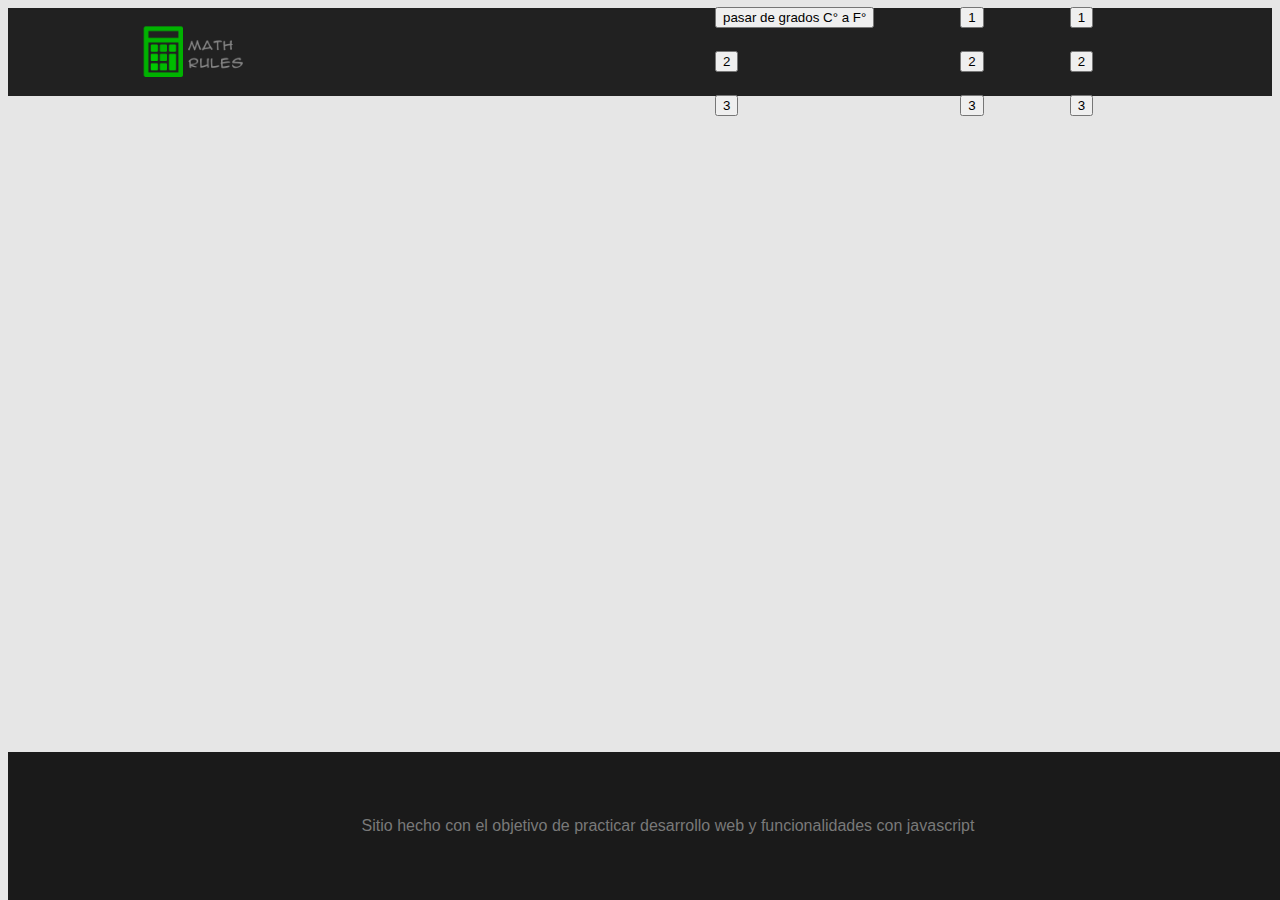
<file: juego_uno.html>
<!DOCTYPE html>
<html>
    <head>
        <meta charset="utf-8">
	    <meta name="viewport" content="width=device-width, initial-scale=1, shrink-to-fit=no">
        <link rel="stylesheet" href="https://cdn.jsdelivr.net/npm/bootstrap@4.5.3/dist/css/bootstrap.min.css" integrity="sha384-TX8t27EcRE3e/ihU7zmQxVncDAy5uIKz4rEkgIXeMed4M0jlfIDPvg6uqKI2xXr2" crossorigin="anonymous">
        <link rel="stylesheet" type="text/css" href="css/estilo.css">
        <link rel="preconnect" href="https://fonts.gstatic.com">
	    <link href="https://fonts.googleapis.com/css2?family=Rubik:wght@300;500;700&display=swap" rel="stylesheet">
        <script src="pag_uno.js"></script>
    </head>
    <body>
        <header id="header">   
            <div class="logo">
                <a href="index.html"><img src="imagenes/logo.png" alt="logo" width="21%"></a>
            </div>
            <div class="opciones">
                <div class="dropdown">
                    <a class="calculadoras" href="#" id="navbarDropdown" role="button" data-toggle="dropdown" aria-haspopup="true" aria-expanded="false">
                      Calculadoras
                    </a>
                    <ul class="dropdown-menu" aria-labelledby="dropdownMenu2">
                      <li><a href="pag_uno.html"><button class="dropdown-item" type="button">pasar de grados C° a F°</button></a></li>
                      <li><button class="dropdown-item" type="button">2</button></li>
                      <li><button class="dropdown-item" type="button">3</button></li>
                    </ul>
                  </div>
                  <div class="dropdown_dos">
                    <a class="juegos" href="#" id="navbarDropdown" role="button" data-toggle="dropdown" aria-haspopup="true" aria-expanded="false">
                      Juegos
                    </a>
                    <ul class="dropdown-menu" aria-labelledby="dropdownMenu2">
                      <li><a href="juego_uno.html"><button class="dropdown-item" type="button">1</button></a></li>
                      <li><button class="dropdown-item" type="button">2</button></li>
                      <li><button class="dropdown-item" type="button">3</button></li>
                    </ul>
                  </div>    
                  <div class="dropdown_tres">
                    <a class="juegos" href="#" id="navbarDropdown" role="button" data-toggle="dropdown" aria-haspopup="true" aria-expanded="false">
                      Referentes
                    </a>
                    <ul class="dropdown-menu" aria-labelledby="dropdownMenu3">
                      <li><a href="juego_uno.html"><button class="dropdown-item" type="button">1</button></a></li>
                      <li><button class="dropdown-item" type="button">2</button></li>
                      <li><button class="dropdown-item" type="button">3</button></li>
                    </ul>
                  </div>    
            </div>
        </header>
        <section id="cuerpo_pagina_uno">
            
        </section>
        <footer id="footer_pags_chiquitas">
            <p class="texto_footer_chiquitas">Sitio hecho con el objetivo de practicar desarrollo web y funcionalidades
                con javascript</p>
        </footer>
            <script src="https://code.jquery.com/jquery-3.5.1.slim.min.js" integrity="sha384-DfXdz2htPH0lsSSs5nCTpuj/zy4C+OGpamoFVy38MVBnE+IbbVYUew+OrCXaRkfj" crossorigin="anonymous"></script>
    <script src="https://cdn.jsdelivr.net/npm/bootstrap@4.5.3/dist/js/bootstrap.bundle.min.js" integrity="sha384-ho+j7jyWK8fNQe+A12Hb8AhRq26LrZ/JpcUGGOn+Y7RsweNrtN/tE3MoK7ZeZDyx" crossorigin="anonymous"></script>
        </body>
    </html>
</file>
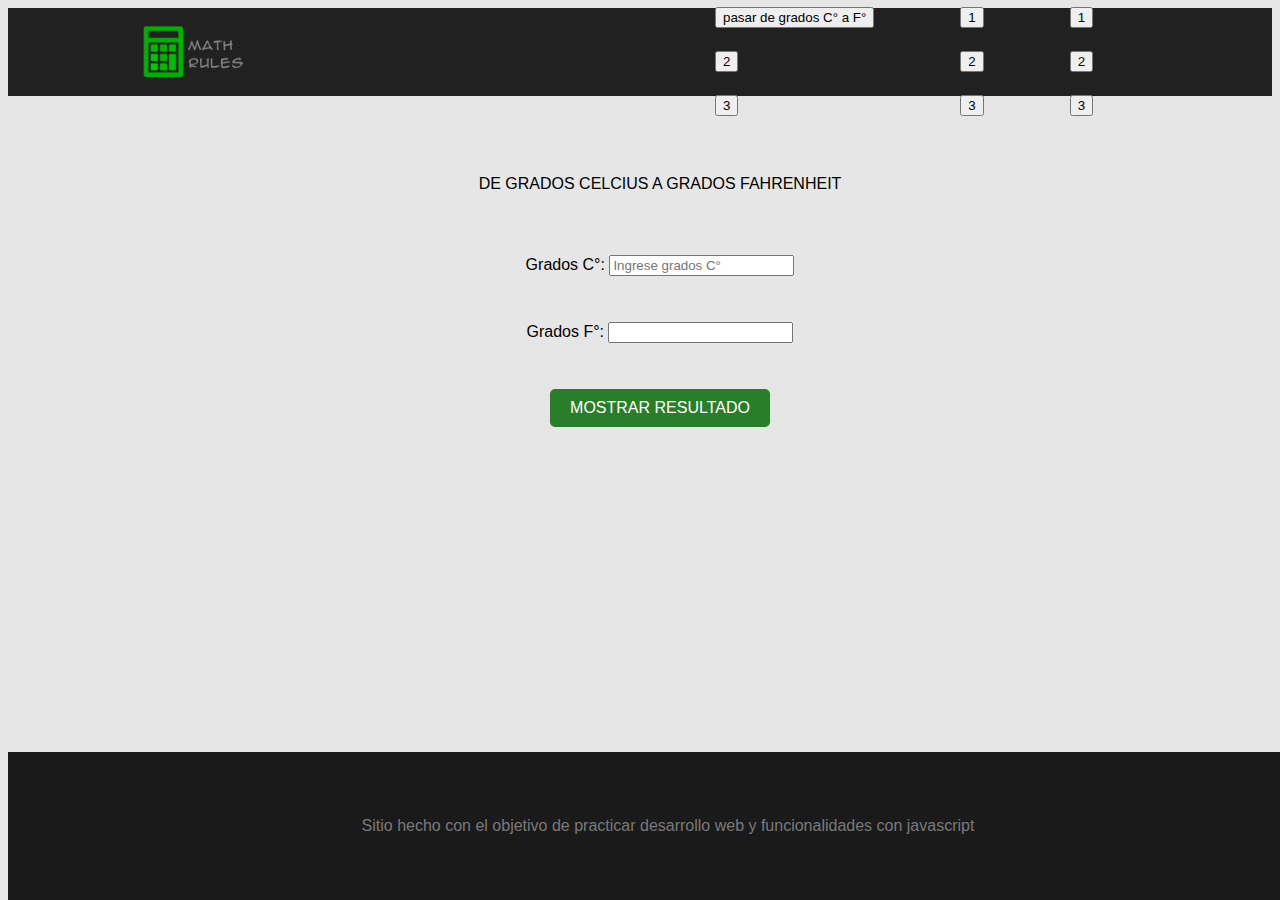
<file: pag_uno.html>
<!DOCTYPE html>
<html>
    <head>
        <meta charset="utf-8">
	    <meta name="viewport" content="width=device-width, initial-scale=1, shrink-to-fit=no">
        <link rel="stylesheet" href="https://cdn.jsdelivr.net/npm/bootstrap@4.5.3/dist/css/bootstrap.min.css" integrity="sha384-TX8t27EcRE3e/ihU7zmQxVncDAy5uIKz4rEkgIXeMed4M0jlfIDPvg6uqKI2xXr2" crossorigin="anonymous">
        <link rel="stylesheet" type="text/css" href="css/estilo.css">
        <link rel="preconnect" href="https://fonts.gstatic.com">
	    <link href="https://fonts.googleapis.com/css2?family=Rubik:wght@300;500;700&display=swap" rel="stylesheet">
        <script src="pag_uno.js"></script>
    </head>
    <body>
        <header id="header">   
            <div class="logo">
                <a href="index.html"><img src="imagenes/logo.png" alt="logo" width="21%"></a>
            </div>
            <div class="opciones">
                <div class="dropdown">
                    <a class="calculadoras" href="#" id="navbarDropdown" role="button" data-toggle="dropdown" aria-haspopup="true" aria-expanded="false">
                      Calculadoras
                    </a>
                    <ul class="dropdown-menu" aria-labelledby="dropdownMenu2">
                      <li><a href="pag_uno.html"><button class="dropdown-item" type="button">pasar de grados C° a F°</button></a></li>
                      <li><button class="dropdown-item" type="button">2</button></li>
                      <li><button class="dropdown-item" type="button">3</button></li>
                    </ul>
                  </div>
                  <div class="dropdown_dos">
                    <a class="juegos" href="#" id="navbarDropdown" role="button" data-toggle="dropdown" aria-haspopup="true" aria-expanded="false">
                      Juegos
                    </a>
                    <ul class="dropdown-menu" aria-labelledby="dropdownMenu2">
                      <li><a href="juego_uno.html"><button class="dropdown-item" type="button">1</button></a></li>
                      <li><button class="dropdown-item" type="button">2</button></li>
                      <li><button class="dropdown-item" type="button">3</button></li>
                    </ul>
                  </div>    
                  <div class="dropdown_tres">
                    <a class="juegos" href="#" id="navbarDropdown" role="button" data-toggle="dropdown" aria-haspopup="true" aria-expanded="false">
                      Referentes
                    </a>
                    <ul class="dropdown-menu" aria-labelledby="dropdownMenu3">
                      <li><a href="juego_uno.html"><button class="dropdown-item" type="button">1</button></a></li>
                      <li><button class="dropdown-item" type="button">2</button></li>
                      <li><button class="dropdown-item" type="button">3</button></li>
                    </ul>
                  </div>    
            </div>
        </header>
        <section id="cuerpo_pagina_uno">
            <div id="cuerpo_form">
                <form class="formulario">
                    <ul class="formulario">
                        <li><p>DE GRADOS CELCIUS A GRADOS FAHRENHEIT</p></li>
                        <li>
                            <label>Grados C°: </label>
                            <input type="text" placeholder="Ingrese grados C°" id="dato_uno">
                        </li>
                        <li>
                            <label>Grados F°: </label>
                            <input type="text" readonly placeholder="" id="dato_dos">
                        </li>
                        <li>
                            <a class="miBoton" type="button" onclick="mostrar_f_a_c()">MOSTRAR RESULTADO</a>
                        </li>
                    </ul>
                </form>
            </div>
        </section>
        <footer id="footer_pags_chiquitas">
            <p class="texto_footer_chiquitas">Sitio hecho con el objetivo de practicar desarrollo web y funcionalidades
                con javascript</p>
        </footer>
            <script src="https://code.jquery.com/jquery-3.5.1.slim.min.js" integrity="sha384-DfXdz2htPH0lsSSs5nCTpuj/zy4C+OGpamoFVy38MVBnE+IbbVYUew+OrCXaRkfj" crossorigin="anonymous"></script>
    <script src="https://cdn.jsdelivr.net/npm/bootstrap@4.5.3/dist/js/bootstrap.bundle.min.js" integrity="sha384-ho+j7jyWK8fNQe+A12Hb8AhRq26LrZ/JpcUGGOn+Y7RsweNrtN/tE3MoK7ZeZDyx" crossorigin="anonymous"></script>
        </body>
    </html>
</file>
<file: css/estilo.css>
*{
    font-family: "Forum", sans-serif;
}

body{
    background-color: #e6e6e6;
}

/* HEADER */
#header{
    background-color: rgb(33, 33, 33);
    color: #e6e6e6;
    width: 100%;
    height: 5.5em;
    display: flex;
    flex-direction: row;
    justify-content: center;
    align-items: center;
}

.opciones{
    height: auto;
    display: flex;
    flex-direction: row;
    justify-content: center;
    align-items: center;
}

/* HEADER DROPDOWN */
#header .d:hover{
    transform: scale(1.08);
    transition: all 350ms ease-in-out;
    color: whitesmoke;
}

.juegos, .calculadoras{
    color: gray;
    margin-left: 55px;
}
.juegos:hover, .calculadoras:hover{
    text-decoration: none;
    color: white;
}

.espacio{
    margin-left: 50px;
}
   


/*FOOTER INDEX*/
#footer{
    background-color: rgb(26, 26, 26);
    color: #797979;
    width: 100%;
    height: auto;
    display: flex;
    flex-direction: row;
    justify-content: center;
    align-items: center;
}

.texto_footer{
    margin: 10vh;
}

#footer_pags_chiquitas{
    display: flex;
    flex-direction: row;
    justify-content: center;
    align-items: center;
    position: fixed; /* Fijar el footer */
    bottom: 0; /* Posicionar el footer en la parte inferior */
    width: 100%; /* El ancho del footer es igual al 100% del ancho de la pantalla */
    background-color: rgb(26, 26, 26);
    color: #797979;
    padding: 20px; /* Agregar un relleno interno para separar el contenido del footer */
}

.texto_footer_chiquitas{
    margin: 5vh;
}




/* CUERPO INDEX */

#cuerpo_index{
    background-color: #d2d2d2;
    width: auto;
    height: auto;
    display: flex;
    flex-direction: column;
    justify-content: center;
    align-items: center;
    animation: caida-y-rebote 1s ease-in-out; /* Agrega la animación a todo el contenedor */
    margin: 5vh;
    padding: 20px
}   

.cuerpo_arriba, .cuerpo_abajo{
    display: flex; /* Muestra los elementos del contenedor como una fila */
    align-items: center; /* Alinea verticalmente los elementos del contenedor */
    width: 100%;
    overflow: hidden;
}

.contenedor_texto1, .contenedor_texto2{
    width: 50%;
    float: left;
    
}

.texto1, .texto2{    
    text-align: center;
    animation: caida-y-rebote 2s ease-in-out;
    margin: 33px; /*GUARDA QUE HACE RUIDO ESTO */
}

.imagen1_contenedor, .imagen2_contenedor{
    width: 50%;
    float: right;
    animation: caida-y-rebote 2s ease-in-out;
} 

@keyframes caida-y-rebote {
    0% {
      transform: translateY(-100%);
    }
    20% {
      transform: translateY(10%);
    }
    40% {
      transform: translateY(-5%);
    }
    60% {
      transform: translateY(2.5%);
    }
    80% {
      transform: translateY(-1.25%);
    }
    100% {
      transform: translateY(0%);
    }
  }
  @keyframes caida-y-rebote-img {
    0% {
      transform: translateY(-100%);
    }
    20% {
      transform: translateY(10%);
    }
    40% {
      transform: translateY(-5%);
    }
    60% {
      transform: translateY(2.5%);
    }
    80% {
      transform: translateY(-1.25%);
    }
    100% {
      transform: translateY(0%);
    }
  }
  @keyframes caida-y-rebote-text {
    0% {
      transform: translateY(-100%);
    }
    20% {
      transform: translateY(10%);
    }
    40% {
      transform: translateY(-5%);
    }
    60% {
      transform: translateY(2.5%);
    }
    80% {
      transform: translateY(-1.25%);
    }
    100% {
      transform: translateY(0%);
    }
  }





/* CUERPO PAG_UNO */
.formulario{
    display: flex;
    flex-direction: column;
    justify-content: center;
    align-items: center;
    margin: 10px;
    margin-top: 20px;
}
ul{
    list-style: none;
}
li{
    margin: 23px;
}

.miBoton{
    display: inline-block;
    padding: 10px 20px;
    text-align: center;
    text-decoration: none;
    background-color: rgb(41, 126, 41);
    color: #fff;
    border-radius: 5px;
    text-decoration: none;
    /*box-shadow: 0px 5px 0px #3E8E41;*/
}

.miBoton:hover{
    background-color: #3E8E41;
    color: whitesmoke;
    text-decoration: underline;
    /*box-shadow: 0px 5px 0px #2E7232;*/
    transform: scale(1.02);
    transition: all 100ms ease-in-out;
}
</file>
